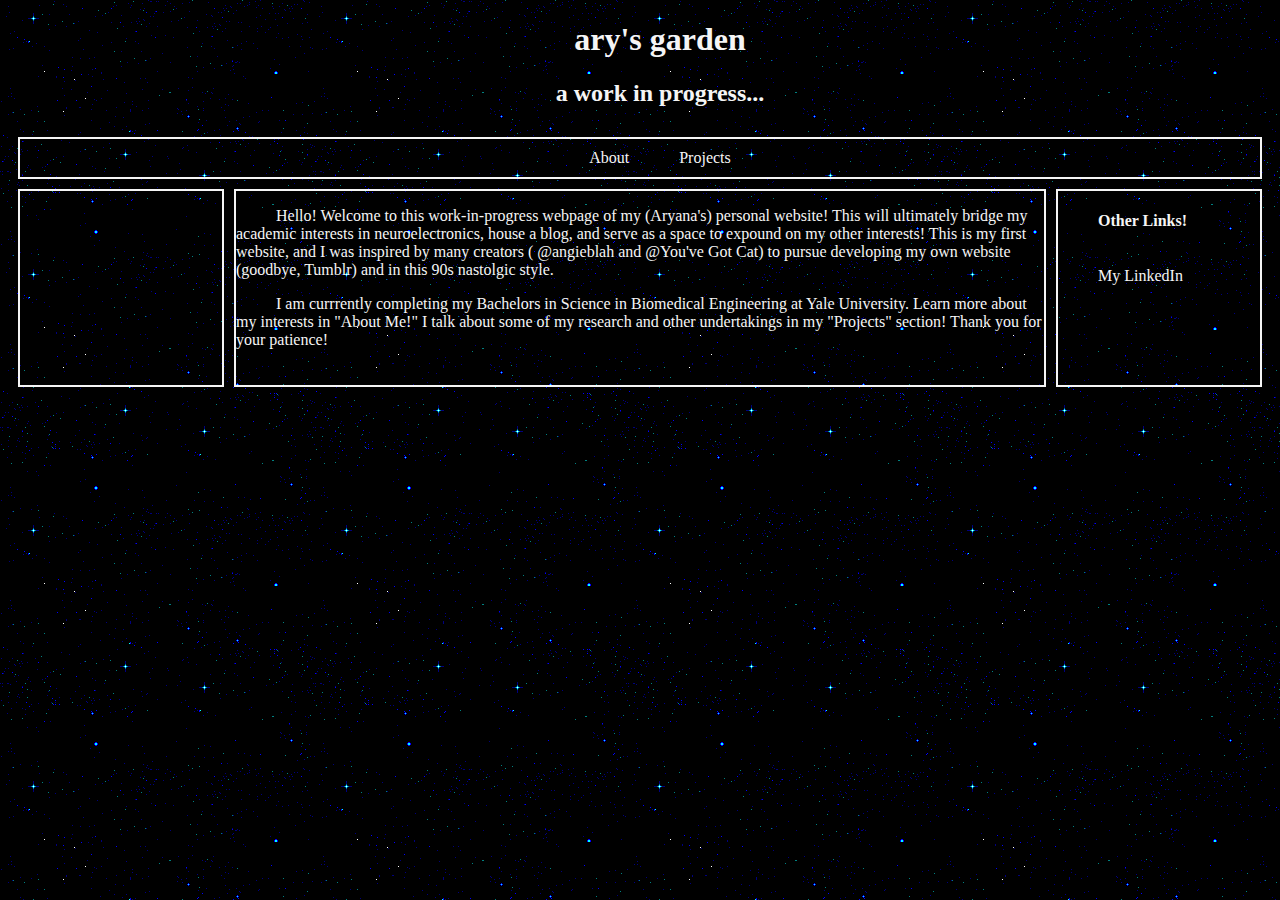
<file: index.html>
<!DOCTYPE html>

<html lang = "en"> 
<title>Ary's Garden</title>  
</head>
    <meta charset="UTF-8">
    <meta name="viewport" content="width=device-width">
    <link rel="stylesheet" href="style.css" /> 

</head>

<body>
    <h1>ary's garden</h1>
    <h2> a work in progress...</h2>
    <div class="container">
        <div class="menu-bar">
            <!-- <a href= "arys-garden-blog.html" class="menu-btn"> Blog </a> */ -->
            <a href= "arys-garden-about.html" class="menu-btn"> About</a>
            <a href= "arys-garden-projects.html" class="menu-btn"> Projects</a>
        </div>

        <!-- 90s-like Panels-->
        <div class="content-row">
            <div class="box left">

            </div>
            <div class="box middle">
            <p> 
                Hello! Welcome to this work-in-progress webpage of my (Aryana's) personal website! This will ultimately bridge my
                academic interests in neuroelectronics, house a blog, and serve as a space to expound on my other interests! This
                is my first website, and I was inspired by many creators 
                ( <a href="https://youtu.be/62NJbICVWkQ?si=rZpztELF8MwWd2y1"> @angieblah</a> and 
                <a href ="https://youtu.be/rTSEr0cRJY8?si=qYV1zLxH-Ylis4rD"> @You've Got Cat</a>) 
                to pursue developing my own website (goodbye, Tumblr) and in this 90s nastolgic style.
            </p>
            <p> 
                I am currrently completing my Bachelors in Science in Biomedical Engineering at Yale University. Learn more about my
                interests in "About Me!" I talk about some of my research and other undertakings in my "Projects" section! Thank you for your patience!
            </p>
            </div>
            <div class="box right">
                <h4>Other Links!</h4>
                <div style="display: flex; justify-content: center; align-items: center;"></div>
                    <p>My <a href= "https://www.linkedin.com/in/aryana-ramos-vazquez/">LinkedIn </a></p>
                </div>

            </div>
        </div>
    </div>
    
</body>
</html>
</file>
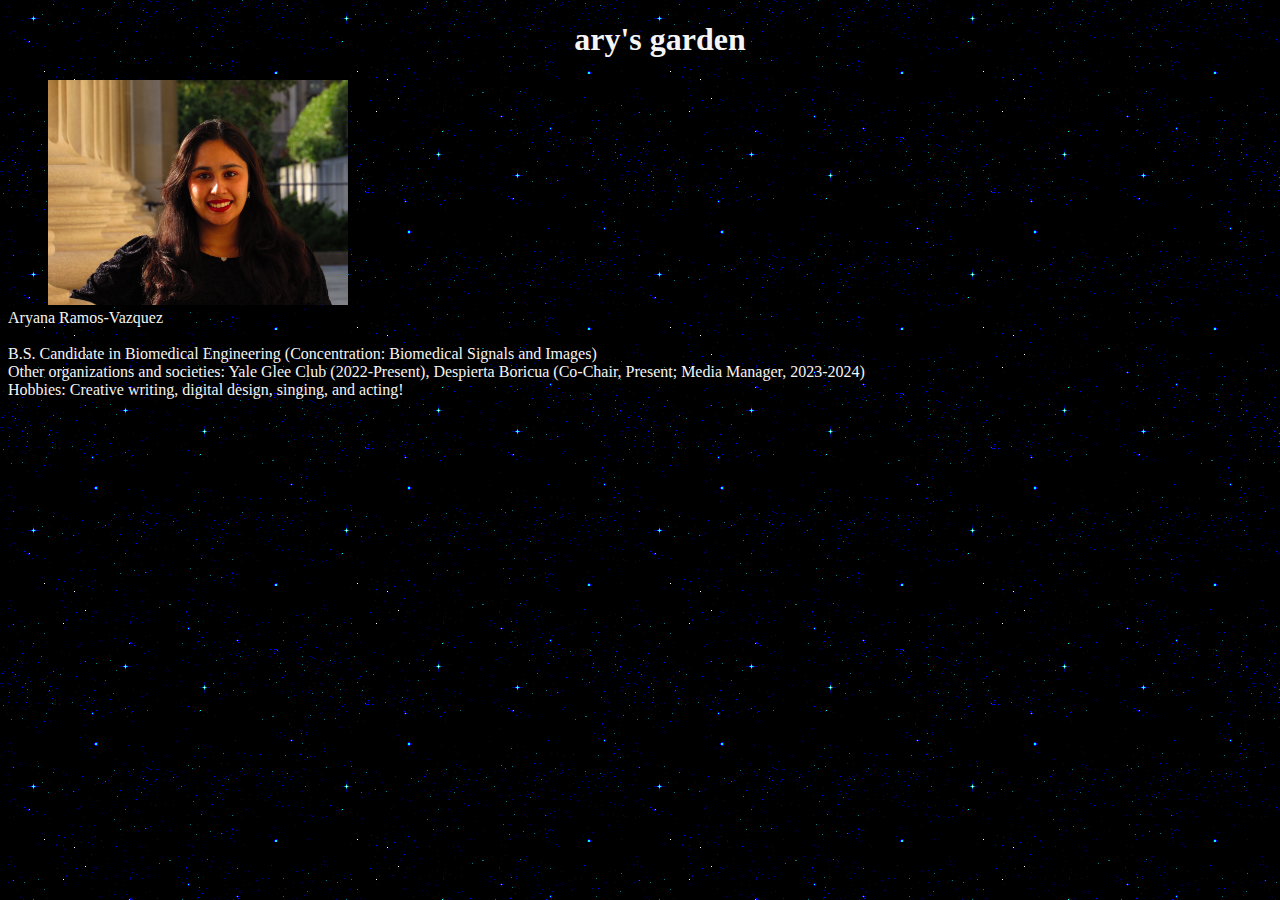
<file: arys-garden-about.html>
<!DOCTYPE html>

<html lang = "en"> 
<title>Ary's Garden - About</title>  
</head>
    <meta charset="UTF-8">
    <meta name="viewport" content="width=device-width">
    <link rel="stylesheet" href="style.css" /> 
</head>
<body>
    <h1><a href="arys-garden-home.html">ary's garden</a></h1>
    <p>
        <img src="images/IMG_6411.JPG" alt="Headshot of Aryana Ramos-Vazquez" width="300"> 
        <br> Aryana Ramos-Vazquez <br>
        <br> B.S. Candidate in Biomedical Engineering (Concentration: Biomedical Signals and Images)
        <br> Other organizations and societies: <a href="https://gleeclub.yalecollege.yale.edu/calendar"> Yale Glee Club (2022-Present)</a>, 
        <a href="https://despiertaboricua-yale.org/"> Despierta Boricua (Co-Chair, Present; Media Manager, 2023-2024) </a>
        <br> Hobbies: Creative writing, digital design, singing, and acting!

    </p>
</body>
</html>
</file>
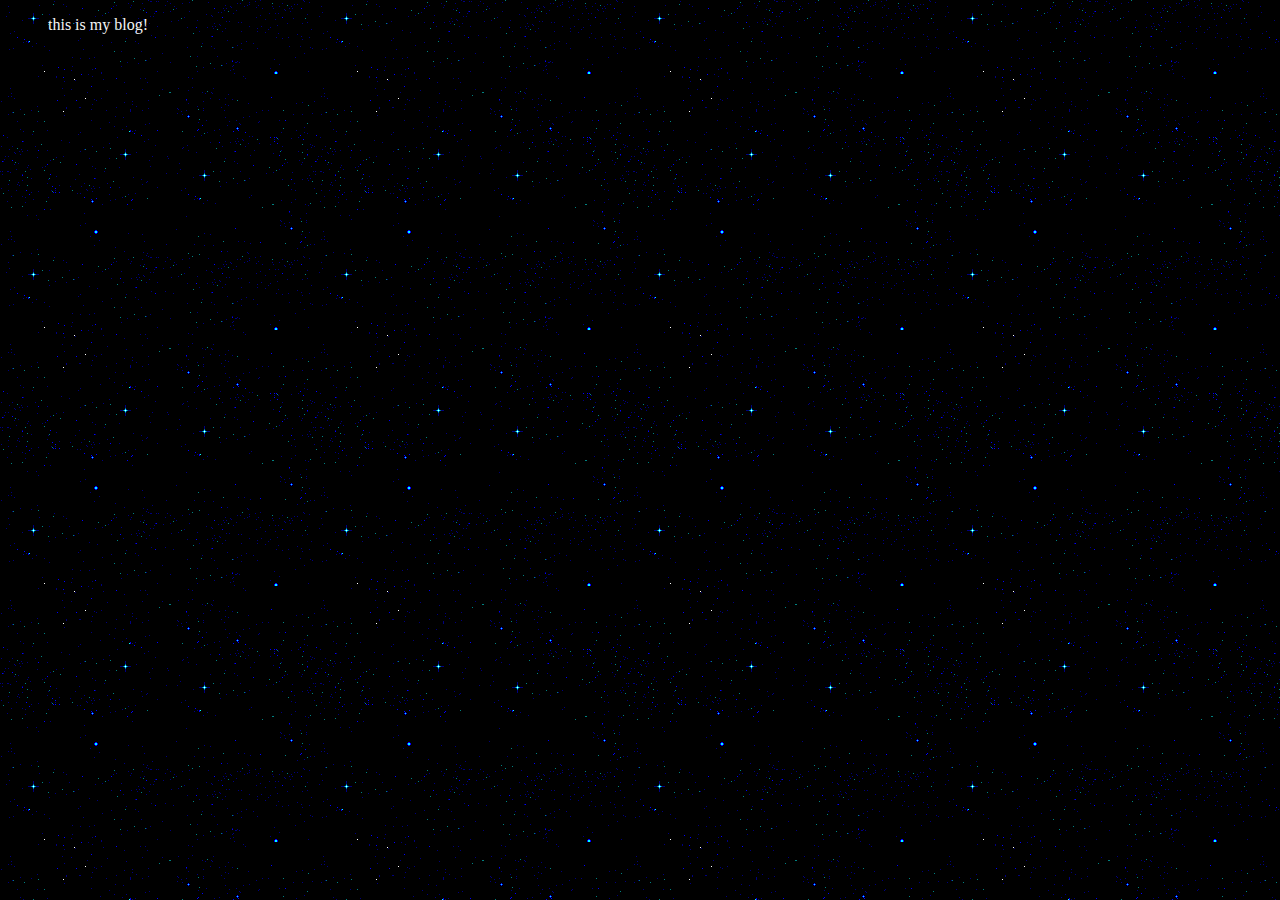
<file: arys-garden-blog.html>
<!DOCTYPE html>

<html lang = "en"> 
<title>Ary's Garden - Blog</title>  
</head>
    <meta charset="UTF-8">
    <meta name="viewport" content="width=device-width">
    <link rel="stylesheet" href="style.css" /> 
</head>
<body>
    <p>this is my blog!</p>
</body>
</html>
</file>
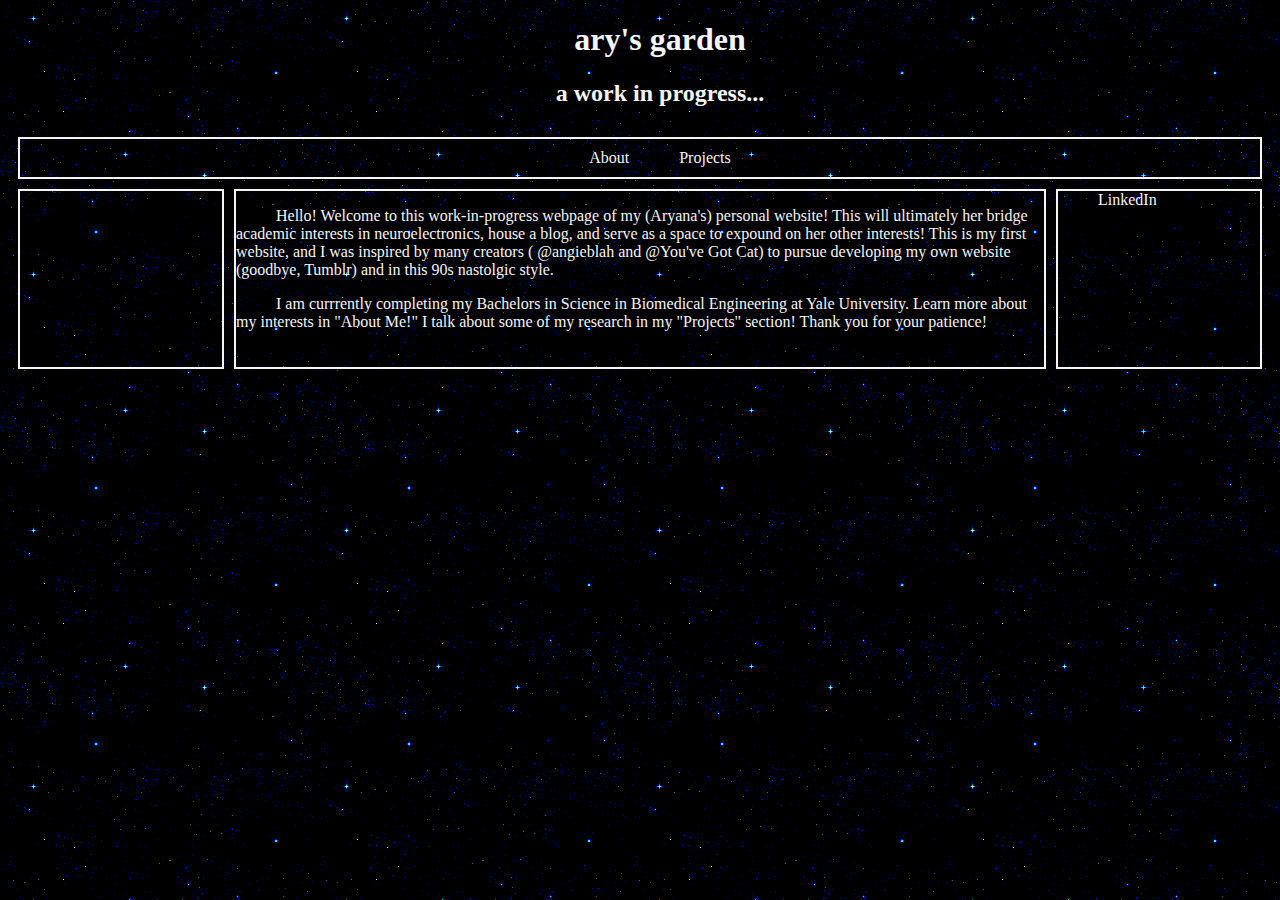
<file: arys-garden-home.html>
<!DOCTYPE html>

<html lang = "en"> 
<title>Ary's Garden</title>  
</head>
    <meta charset="UTF-8">
    <meta name="viewport" content="width=device-width">
    <link rel="stylesheet" href="style.css" /> 

</head>

<body>
    <h1>ary's garden</h1>
    <h2> a work in progress...</h2>
    <div class="container">
        <div class="menu-bar">
            <!-- <a href= "arys-garden-blog.html" class="menu-btn"> Blog </a> */ -->
            <a href= "arys-garden-about.html" class="menu-btn"> About</a>
            <a href= "#" class="menu-btn"> Projects</a>
        </div>

        <!-- 90s-like Panels-->
        <div class="content-row">
            <div class="box left">

            </div>
            <div class="box middle">
            <p> 
                Hello! Welcome to this work-in-progress webpage of my (Aryana's) personal website! This will ultimately her bridge
                academic interests in neuroelectronics, house a blog, and serve as a space to expound on her other interests! This
                is my first website, and I was inspired by many creators 
                ( <a href="https://youtu.be/62NJbICVWkQ?si=rZpztELF8MwWd2y1"> @angieblah</a> and 
                <a href ="https://youtu.be/rTSEr0cRJY8?si=qYV1zLxH-Ylis4rD"> @You've Got Cat</a>) 
                to pursue developing my own website (goodbye, Tumblr) and in this 90s nastolgic style.
            </p>
            <p> 
                I am currrently completing my Bachelors in Science in Biomedical Engineering at Yale University. Learn more about my
                interests in "About Me!" I talk about some of my research in my "Projects" section! Thank you for your patience!
            </p>
            </div>
            <div class="box right">
                <a href= "https://www.linkedin.com/in/aryana-ramos-vazquez/"> LinkedIn </a>
            </div>
        </div>
    </div>
    
</body>
</html>
</file>
<file: style.css>
*{
    padding: 10;
    margin: 10;
}

body {
    text-indent: 40px;
    background-image: url('images/web-background_night_sky.gif');
    background-attachment: fixed;
    color: whitesmoke;
}

h1{
    text-align: center;
    font-family: "Copperplate Gothic Bold", "Copperplate Gothic Light", Copperplate, Papyrus, fantasy;
}

h2{
    text-align: center;
}

a{
    text-decoration: none;
    color: whitesmoke;
}

a:visited {
  color: whitesmoke;   /* same as unvisited */
}

a:hover{
    color: #9999ff;
    border-color: #9999ff;
}

/* Defining base format */
.container {
    display: flex;
    flex-direction: column;
    padding: 10px;
    gap: 10px
}

/* Menu design */
.menu-bar {
    display: flex;
    justify-content: center;
    gap: 10px;
    border: 2px solid whitesmoke;
    padding: 10px;
}

.menu-btn {
  transition: transform 0.3s ease;
}

.menu-btn:hover {
  transform: scale(1.2);
}

/* need to work on !!!!! */
.menu-btn span {
  position: relative; /* needed for pseudo-element */
  transition: 0.5s;   /* smooth padding change */
}

.menu-btn:hover span {
  padding-right: 25px; /* text moves to make room for arrow */
}

.menu-btn span:after {
  content: '\00bb';
  opacity: 0;
  position: absolute;
  right: -20px;        /* arrow starts offscreen */
  transition: 0.5s;    /* smooth fade + slide */
}

.menu-btn:hover span:after {
  opacity: 1;
  right: 0;            /* arrow slides in */
}

.menu-btn:hover span:after {
  opacity: 1; /* arrow fades in */
}


/* Main content design */
.content-row {
    display: flex;    
    flex-direction: row;
    min-height: 100px;
    gap: 10px;   
}

.box{ padding-bottom: 20px; border: 2px solid whitesmoke; }
.left{ flex: 1; }
.middle{ flex: 4; }
.right{ flex: 1; }
</file>
